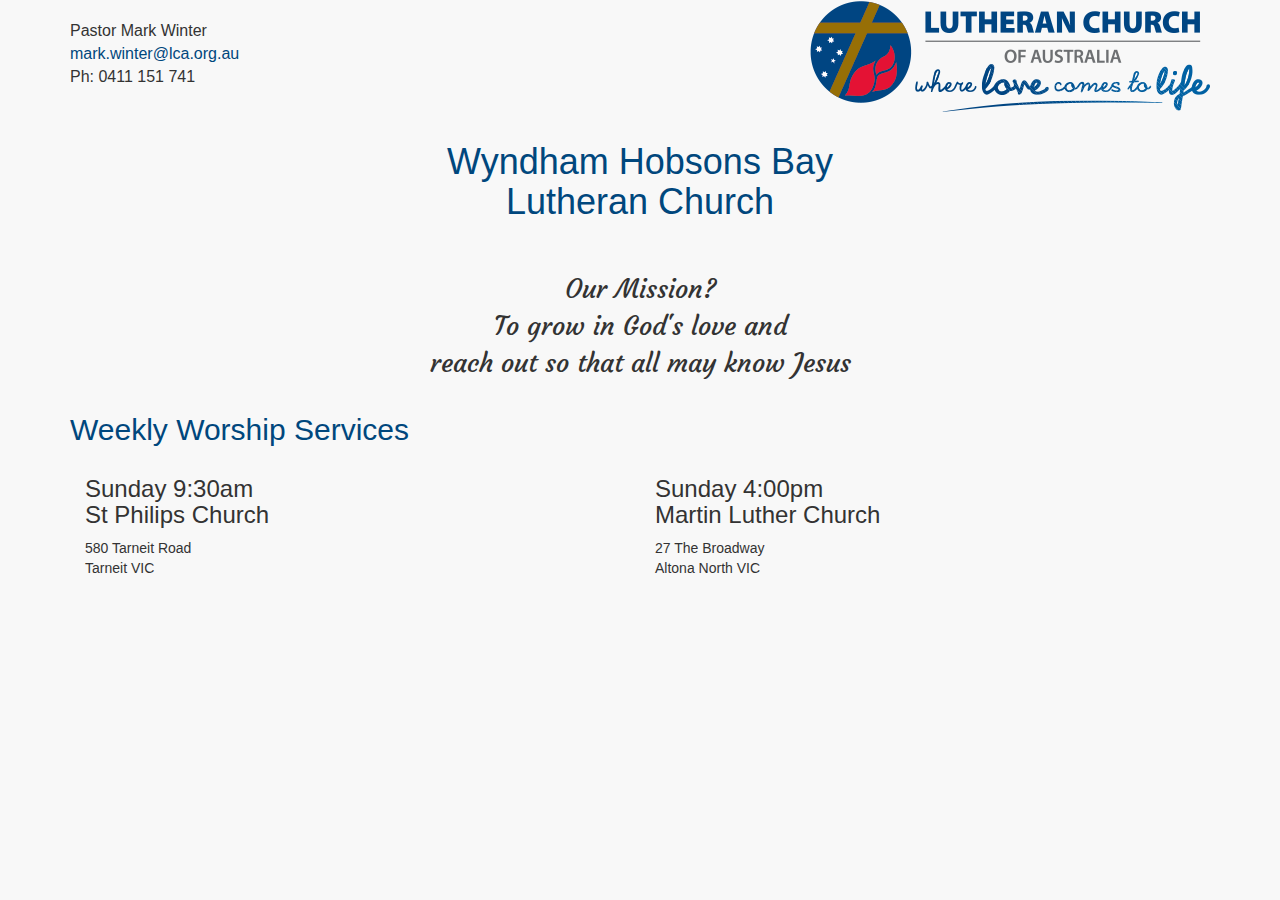
<file: index.html>
<html>
<head>
	<title>Wyndham Hobsons Bay Lutheran Church (whblc.org.au)</title>
	<link rel="stylesheet" type="text/css" href="css/bootstrap.min.css">
	<link rel="stylesheet" type="text/css" href="css/styles.css">
	<link href='https://fonts.googleapis.com/css?family=Courgette' rel='stylesheet' type='text/css'>

	<link rel="apple-touch-icon" sizes="57x57" href="images/apple-touch-icon-57x57.png">
	<link rel="apple-touch-icon" sizes="60x60" href="images/apple-touch-icon-60x60.png">
	<link rel="apple-touch-icon" sizes="72x72" href="images/apple-touch-icon-72x72.png">
	<link rel="apple-touch-icon" sizes="76x76" href="images/apple-touch-icon-76x76.png">
	<link rel="apple-touch-icon" sizes="114x114" href="images/apple-touch-icon-114x114.png">
	<link rel="apple-touch-icon" sizes="120x120" href="images/apple-touch-icon-120x120.png">
	<link rel="apple-touch-icon" sizes="144x144" href="images/apple-touch-icon-144x144.png">
	<link rel="apple-touch-icon" sizes="152x152" href="images/apple-touch-icon-152x152.png">
	<link rel="apple-touch-icon" sizes="180x180" href="images/apple-touch-icon-180x180.png">
	<link rel="icon" type="image/png" href="images/favicon-32x32.png" sizes="32x32">
	<link rel="icon" type="image/png" href="images/favicon-194x194.png" sizes="194x194">
	<link rel="icon" type="image/png" href="images/favicon-96x96.png" sizes="96x96">
	<link rel="icon" type="image/png" href="images/android-chrome-192x192.png" sizes="192x192">
	<link rel="icon" type="image/png" href="images/favicon-16x16.png" sizes="16x16">
	<link rel="manifest" href="images/manifest.json">
	<link rel="mask-icon" href="images/safari-pinned-tab.svg" color="#5bbad5">
	<meta name="msapplication-TileColor" content="#2d89ef">
	<meta name="msapplication-TileImage" content="/mstile-144x144.png">
	<meta name="theme-color" content="#ffffff">
	<meta name="google-site-verification" content="5Fuz3KNJSLLjVL7Xl2UUBIO_nBL2q9mHA4OXqsB6oCU" />

</head>
<body>
	<div class="container">
		<div class="row">
			<div class="col-xs-6">
				<p class="contact">
					Pastor Mark Winter <br>
					<a href="mailto:mark.winter@lca.org.au">mark.winter@lca.org.au</a><br>
					Ph: 0411 151 741
				</p>
			</div>
			<div class="col-xs-6 logo-wrap">
				<a href="http://lca.org.au/what-lutherans-believe-3.html" title="What Lutherans Believe">
					<img class="logo" src="images/LCA_400.png" alt="Lutheran Church of Australia - Where Love Comes to Life"/>
				</a>
			</div>
		</div>
		<div class="row">
			<div class="col-md-12">
				<h1>Wyndham Hobsons Bay <br> Lutheran Church</h1>
				<p class="mission">
					Our Mission? <br>
					To grow in God's love and <br>
					reach out so that all may know Jesus
				</p>
				<h2>Weekly Worship Services</h2>
				<div class="col-sm-6">
					<h3>Sunday 9:30am <br> St Philips Church</h3>
					<p>580 Tarneit Road<br> Tarneit VIC</p>
				</div>
				<div class="col-sm-6">
					<h3>Sunday 4:00pm <br> Martin Luther Church</h3>
					<p>27 The Broadway <br> Altona North VIC</p>
				</div>
			</div>
		</div>
		<div class="row" hidden>
			<div class="col-md-12">
				<h2>Christmas Services</h2>
				<div class="col-sm-6">
					<h3>St Philips Church</h3>
					<p>Christmas Eve 24<sup>th</sup> Dec at 7:30pm <br>
					Christmas Day 25<sup>th</sup> Dec at 9:30am</p>
				</div>
				<div class="col-sm-6">
					<!--<h3>Martin Luther Church</h3>
					<p>Christmas Eve 24<sup>th</sup> Dec at 5:00pm</p>-->
				</div>
				
			</div>
		</div>
		<div class="row">
			<div class="col-xs-12">
				<div class="footer"></div>
			</div>
		</div>

	</div>

</body>
</html>
</file>
<file: css/styles.css>
body {
	background-color: #f8f8f8;
}

.logo-wrap {
	text-align: right;
}
img {
	max-width: 100%;
}
.contact {
	padding: 20px 0;
	margin-bottom: 0px;
	font-size: 16px;
}
.mission {
	margin: 50px 0 30px 0; 
	font-family: 'Courgette', cursive;
	text-align: center;
	font-size: 26px;
}

h1 {
	text-align: center;
	color: #00477D;
	margin-top: 30px;
}
h2 {
	color: #00477D;
}
a {
	color: #00477D;
}
a:hover {
	color: #E50E38;
	text-decoration: none;
}
.footer {
	padding: 20px 0;
}

@media screen and (max-width: 480px) {
	.contact {
		font-size: 12px;
	}
	.logo {
		margin-top: 20px;
	}
	
}
</file>
